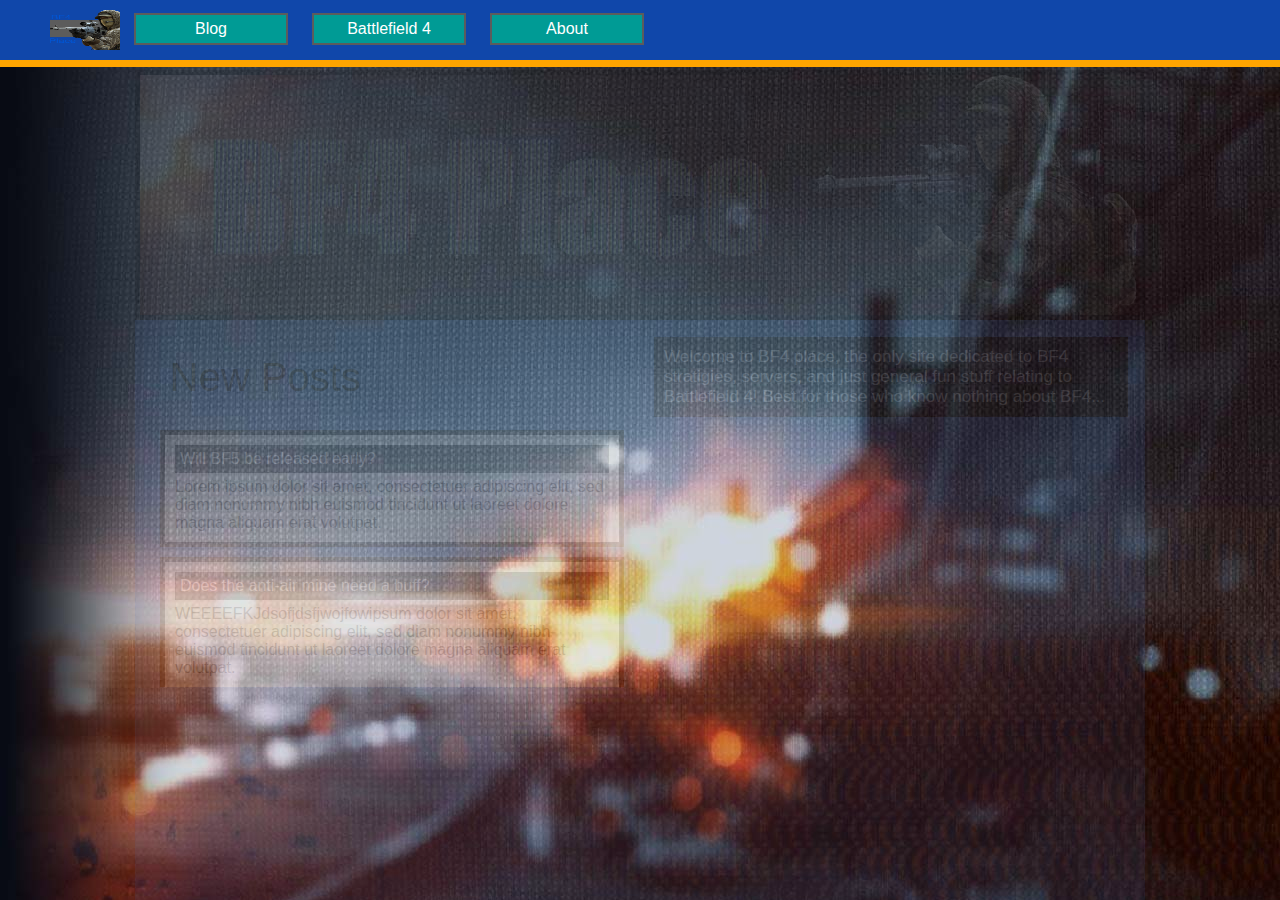
<file: index.html>
<!DOCTYPE html>
<html>
<head>

	<title>BF4 Place</title>
	<!-- start favicons -->
	<link rel="shortcut icon" href="img/favicon.ico">
	<link rel="apple-touch-icon" sizes="57x57" href="img/apple-touch-icon-57x57.png">
	<link rel="apple-touch-icon" sizes="114x114" href="img/apple-touch-icon-114x114.png">
	<link rel="apple-touch-icon" sizes="72x72" href="img/apple-touch-icon-72x72.png">
	<link rel="apple-touch-icon" sizes="144x144" href="img/apple-touch-icon-144x144.png">
	<link rel="apple-touch-icon" sizes="60x60" href="img/apple-touch-icon-60x60.png">
	<link rel="apple-touch-icon" sizes="120x120" href="img/apple-touch-icon-120x120.png">
	<link rel="apple-touch-icon" sizes="76x76" href="img/apple-touch-icon-76x76.png">
	<link rel="apple-touch-icon" sizes="152x152" href="img/apple-touch-icon-152x152.png">
	<link rel="icon" type="image/png" href="img/favicon-196x196.png" sizes="196x196">
	<link rel="icon" type="image/png" href="img/favicon-160x160.png" sizes="160x160">
	<link rel="icon" type="image/png" href="img/favicon-96x96.png" sizes="96x96">
	<link rel="icon" type="image/png" href="img/favicon-16x16.png" sizes="16x16">
	<link rel="icon" type="image/png" href="img/favicon-32x32.png" sizes="32x32">
	<meta name="msapplication-TileColor" content="#da532c">
	<meta name="msapplication-TileImage" content="img/mstile-144x144.png">
	<meta name="msapplication-square70x70logo" content="img/mstile-70x70.png">
	<meta name="msapplication-square144x144logo" content="img/mstile-144x144.png">
	<meta name="msapplication-square150x150logo" content="img/mstile-150x150.png">
	<meta name="msapplication-square310x310logo" content="img/mstile-310x310.png">
	<meta name="msapplication-wide310x150logo" content="img/mstile-310x150.png">
	<!-- end favicons -->
	<style>
	body {
		padding: 0px !important;
		margin: 0px !important;
		width: 100%;
		height: 100%;
		overflow: hidden;
	} 
	#scroll-wrapper {
		border: none;
		padding: 0px !important;
		margin: 0px !important;
		position: absolute;
		top: 0px;
		left: 0px;
		height: 100%;
		width: 100%;
	}
	</style>
</head>
<body>
	<iframe id="scroll-wrapper" src="html/index_content.html" seamless>
	</iframe>
</body>
</html>
</file>
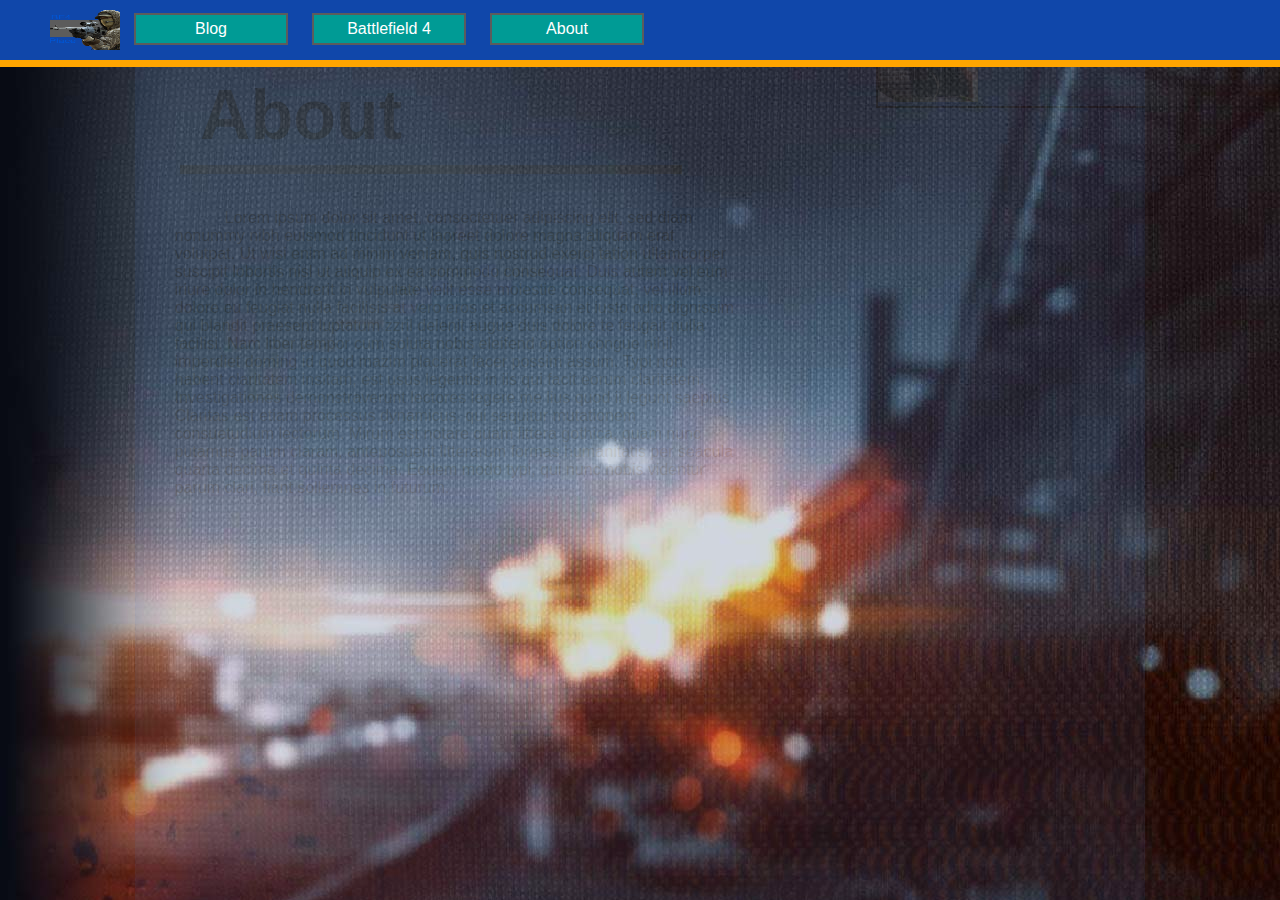
<file: about.html>
<!-- about.html -->
<!DOCTYPE html>
<html>
<head>

	<title>About - BF4 Place</title>
<!-- start favicons -->
<link rel="shortcut icon" href="img/favicon.ico">
<link rel="apple-touch-icon" sizes="57x57" href="img/apple-touch-icon-57x57.png">
<link rel="apple-touch-icon" sizes="114x114" href="img/apple-touch-icon-114x114.png">
<link rel="apple-touch-icon" sizes="72x72" href="img/apple-touch-icon-72x72.png">
<link rel="apple-touch-icon" sizes="144x144" href="img/apple-touch-icon-144x144.png">
<link rel="apple-touch-icon" sizes="60x60" href="img/apple-touch-icon-60x60.png">
<link rel="apple-touch-icon" sizes="120x120" href="img/apple-touch-icon-120x120.png">
<link rel="apple-touch-icon" sizes="76x76" href="img/apple-touch-icon-76x76.png">
<link rel="apple-touch-icon" sizes="152x152" href="img/apple-touch-icon-152x152.png">
<link rel="icon" type="image/png" href="img/favicon-196x196.png" sizes="196x196">
<link rel="icon" type="image/png" href="img/favicon-160x160.png" sizes="160x160">
<link rel="icon" type="image/png" href="img/favicon-96x96.png" sizes="96x96">
<link rel="icon" type="image/png" href="img/favicon-16x16.png" sizes="16x16">
<link rel="icon" type="image/png" href="img/favicon-32x32.png" sizes="32x32">
<meta name="msapplication-TileColor" content="#da532c">
<meta name="msapplication-TileImage" content="img/mstile-144x144.png">
<meta name="msapplication-square70x70logo" content="img/mstile-70x70.png">
<meta name="msapplication-square144x144logo" content="img/mstile-144x144.png">
<meta name="msapplication-square150x150logo" content="img/mstile-150x150.png">
<meta name="msapplication-square310x310logo" content="img/mstile-310x310.png">
<meta name="msapplication-wide310x150logo" content="img/mstile-310x150.png">
<!-- end favicons -->
	<style>
	body {
		padding: 0;
		margin: 0;
		width: 100%;
		height: 100%;
		overflow: hidden;
	} 
	#scroll-wrapper {
		border: none;
		padding: 0px !important;
		margin: 0px !important;
		position: absolute;
		top: 0px;
		left: 0px;
		height: 100%;
		width: 100%;
	}
	</style>
</head>
<body>
	<iframe id="scroll-wrapper" seamless src="html/about_content.html">
	</iframe>
</body>
</html>
</file>
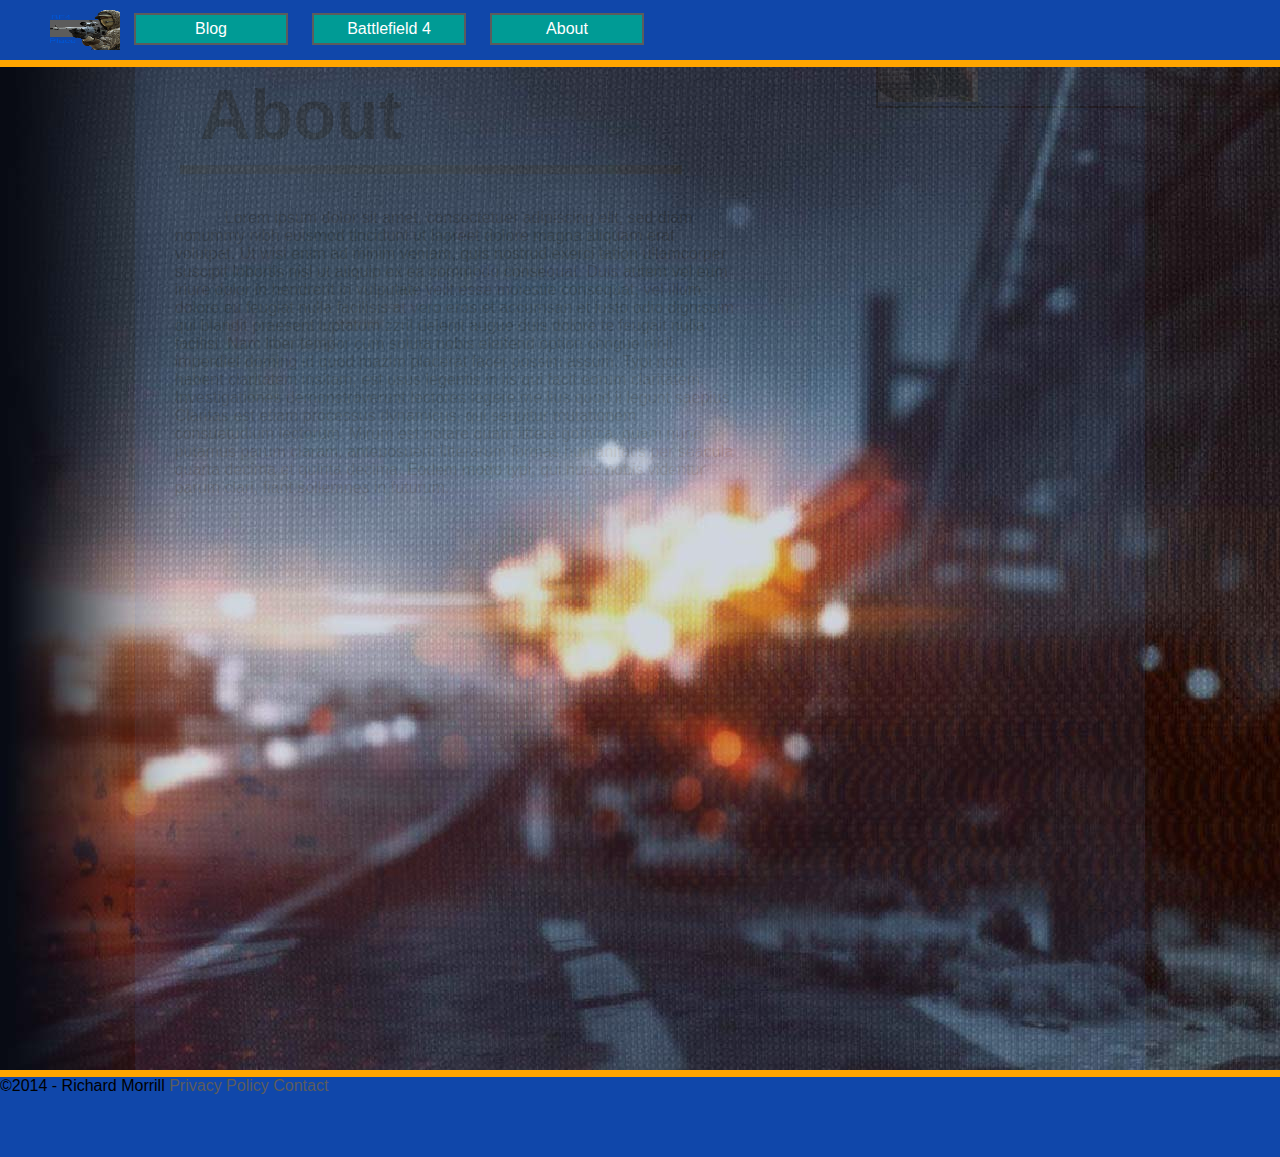
<file: html/about_content.html>
<!-- about_content.html -->
<!DOCTYPE html>
<head>
	<!-- main stylesheet -->
	<link rel="stylesheet" href="../css/bf4_place.css">
	<!-- JQuery -->
	<script src="../js/jquery-1.11.0.min.js"></script>
	<!-- hoverIntent -->
	<script src="../js/hoverIntent.js"></script>
	<!-- TweenMax -->
	<script src="../js/TweenMax.min.js"></script>
	<!-- Floating Menu Script -->
	<script src="../js/floatingmenu.js"></script>
	<style type="text/css">
	#red_panda {
		height: 100px;
		width: 100px;
	}
	</style>

</head>
<body>
	<div id="wrapper">
		<div id="menubar">
			<ul class="root-menu">
				<!-- <li id="home-icon"> -->
				<a href="index.html" id="home-icon"><img src="../img/icon.png" alt="Home"></a>
			</li>
			<li id="has-child">
				<a href="#" id="dropdown-header">Blog</a>
				<ul class="sub-menu hidden">
					<li><div><a href="#">Latest Post</a></div></li>
					<li><div><a href="#">View All</a></div></li>
					<li><div><a href="#">The Gallery</a></div></li>
				</ul>
			</li>
			<li id="has-child">
				<a href="#" id="dropdown-header">Battlefield 4</a>
				<ul class="sub-menu hidden">
					<li><div><a href="#">Gun Reviews</a></div></li>
					<li><div><a href="#">Server Reviews</a></div></li>
					<li><div><a href="#">Battlefield Moments</a></div></li>
				</ul>
			</li>
			<li id="has-child">
				<a href="#" id="dropdown-header">About</a>
				<ul class="sub-menu hidden">
					<li><div><a href="#">Contact</a></div></li>
					<li><div><a href="#">About Me</a></div></li>
				</ul>
			</li>
		</ul>
	</div>
	<!-- start empty div -->
	<div id="push-top">
	</div>
	<!-- end empty div -->
	<div class="content-area">
		<!--main content here -->
		<h1 class="page-title">
			About
			<!-- Insert hr at bottom of title -->
			<script type="text/javascript">
			<!--
			$('.page-title').after('<hr id="title-bottom"/>');
			//-->
			</script>
		</h1>
		<div class="body-container">
			<p class="main-body">
				Lorem ipsum dolor sit amet, consectetuer adipiscing elit, sed diam nonummy nibh euismod tincidunt ut laoreet dolore magna aliquam erat volutpat. Ut wisi enim ad minim veniam, quis nostrud exerci tation ullamcorper suscipit lobortis nisl ut aliquip ex ea commodo consequat. Duis autem vel eum iriure dolor in hendrerit in vulputate velit esse molestie consequat, vel illum dolore eu feugiat nulla facilisis at vero eros et accumsan et iusto odio dignissim qui blandit praesent luptatum zzril delenit augue duis dolore te feugait nulla facilisi. Nam liber tempor cum soluta nobis eleifend option congue nihil imperdiet doming id quod mazim placerat facer possim assum. Typi non habent claritatem insitam; est usus legentis in iis qui facit eorum claritatem. Investigationes demonstraverunt lectores legere me lius quod ii legunt saepius. Claritas est etiam processus dynamicus, qui sequitur mutationem consuetudium lectorum. Mirum est notare quam littera gothica, quam nunc putamus parum claram, anteposuerit litterarum formas humanitatis per seacula quarta decima et quinta decima. Eodem modo typi, qui nunc nobis videntur parum clari, fiant sollemnes in futurum.
			</p>
			<div class="main-body-right">
				<img id="red_panda" src="../img/red_panda.jpg">
			</div>
		</div>
	</div>
	<!-- start empty div -->
	<div id="push-bottom">
	</div>
	<!-- end empty div -->
</div>
<div id="footer">
	<span id="copyright">
		&copy;2014 - Richard Morrill
	</span>
	<span id="info">
		<a href="#">Privacy Policy</a>&nbsp;<a href="#">Contact</a>
	</span>
</div>
</body>
</html>
</file>
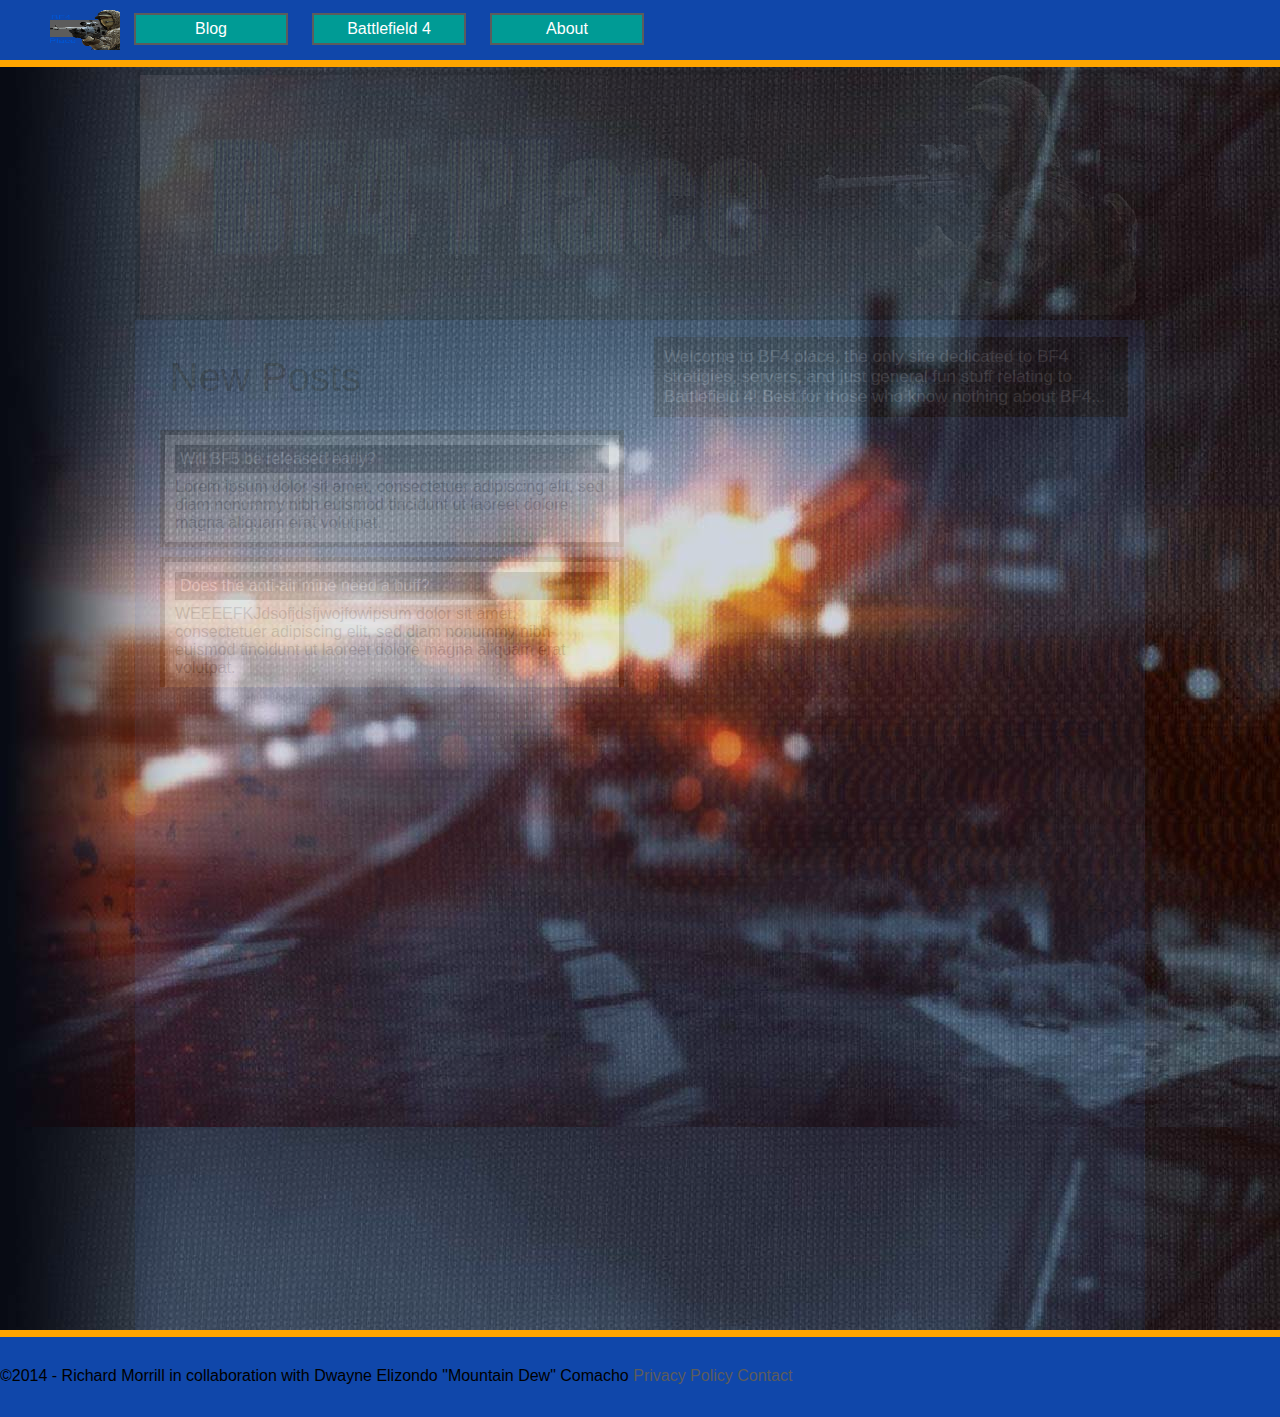
<file: html/index_content.html>
<!-- index_content.html -->
<!DOCTYPE html>
<head>
	<!-- main stylesheet -->
	<link rel="stylesheet" href="../css/bf4_place.css">
	<!-- JQuery -->
	<script src="../js/jquery-1.11.0.min.js"></script>
	<!-- hoverIntent -->
	<script src="../js/hoverIntent.js"></script>
	<!-- TweenMax -->
	<script src="../js/TweenMax.min.js"></script>
	<!-- Floating Menu Script -->
	<script src="../js/floatingmenu.js"></script>
	<script src="../js/news-box.js"></script>

</head>
<body>
	<div id="wrapper">
		<div id="menubar">
			<ul class="root-menu">
				<!-- <li id="home-icon"> -->
				<a href="index.html" id="home-icon"><img src="../img/icon.png" alt="Home"></a>
			</li>
			<li id="has-child">
				<a href="#" id="dropdown-header">Blog</a>
				<ul class="sub-menu hidden">
					<li><div><a href="#">Latest Post</a></div></li>
					<li><div><a href="#">View All</a></div></li>
					<li><div><a href="#">The Gallery</a></div></li>
				</ul>
			</li>
			<li id="has-child">
				<a href="#" id="dropdown-header">Battlefield 4</a>
				<ul class="sub-menu hidden">
					<li><div><a href="#">Gun Reviews</a></div></li>
					<li><div><a href="#">Server Reviews</a></div></li>
					<li><div><a href="#">Battlefield Moments</a></div></li>
				</ul>
			</li>
			<li id="has-child">
				<a href="#" id="dropdown-header">About</a>
				<ul class="sub-menu hidden">
					<li><div><a href="#">Contact</a></div></li>
					<li><div><a href="../about.html">About Me</a></div></li>
				</ul>
			</li>
		</ul>
	</div>
	<!-- start empty div -->
	<div id="push-top">
	</div>
	<!-- end empty div -->
	<div id="title">
		<img src="../img/Title-Splash.jpg">
	</div>
	<div class="content-area">
		<table id="columns">
			<tr>
				<td>
					<iframe src="new_posts.html" id="new-posts">
					</iframe>
				</td>
				<td>
					<div id="site-description">
						Welcome to BF4 place, the only site dedicated to BF4 stratigies, servers, and just general fun stuff relating to Battlefield 4! Best for those who know nothing about BF4...
					</div>
				</td>
			</tr>
		</table>
	</div>
	<!-- start empty div -->
	<div id="push-bottom">
	</div>
	<!-- end empty div -->
</div>
<div id="footer">
	<div>
		<span id="copyright">
			&copy;2014 - Richard Morrill in collaboration with Dwayne Elizondo "Mountain Dew" Comacho
		</span>
		<span id="info">
			<a href="#">Privacy Policy</a>&nbsp;<a href="#">Contact</a>
		</span>
	</div>
</div>
</body>
</html>
</file>
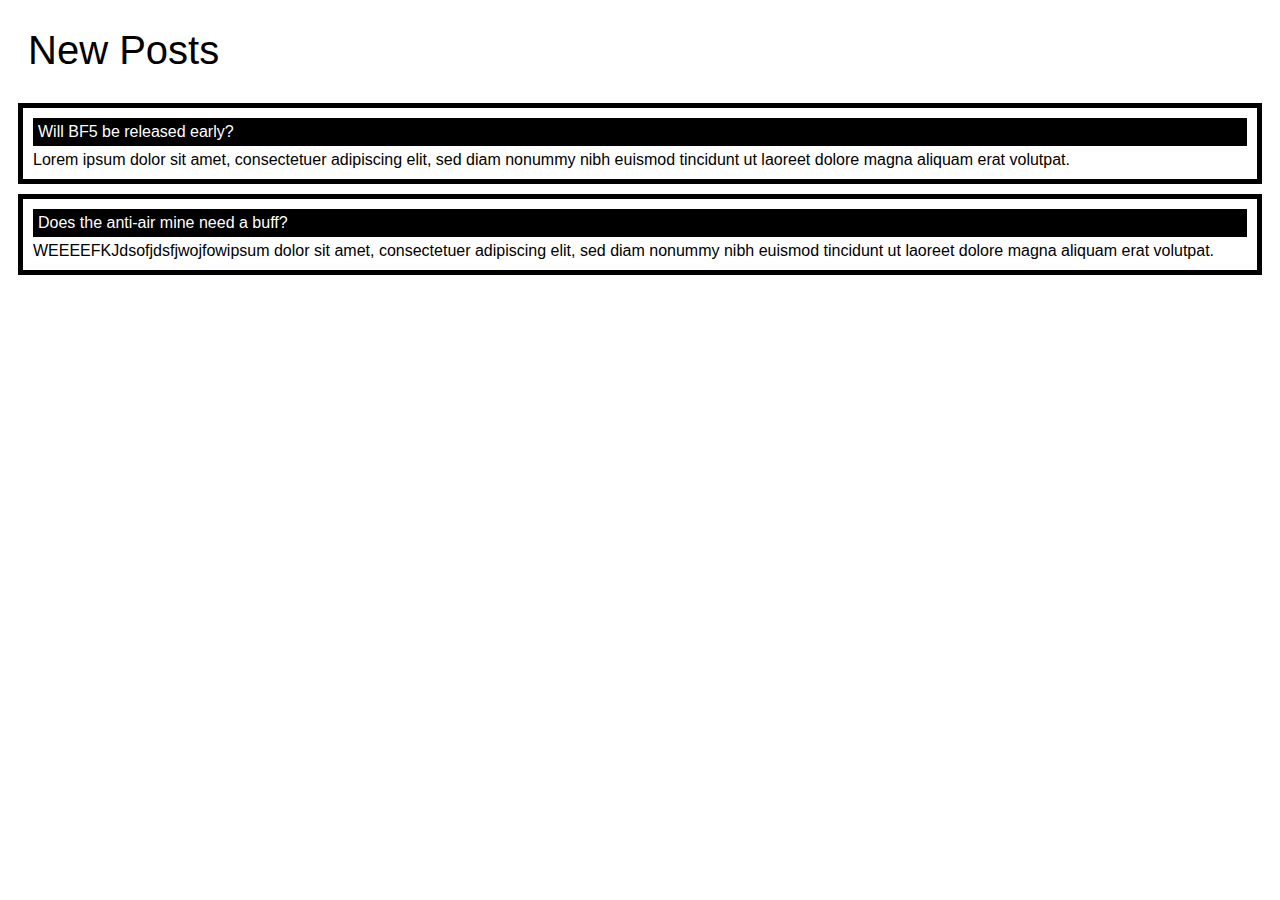
<file: html/new_posts.html>
<!-- new_posts.html -->
<html>
<head>
	<link rel="stylesheet" href="../css/new_posts.css">
</head>
<body>
	<div id="new-posts-title">
		New Posts
	</div>
	<div class="new-posts-entry">
		<div class="new-posts-entry-title">Will BF5 be released early?</div>

		Lorem ipsum dolor sit amet, consectetuer adipiscing elit, sed diam nonummy nibh euismod tincidunt ut laoreet dolore magna aliquam erat volutpat.
	</div>
	<div class="new-posts-entry">
		<div class="new-posts-entry-title">Does the anti-air mine need a buff?</div>
		
	WEEEEFKJdsofjdsfjwojfowipsum dolor sit amet, consectetuer adipiscing elit, sed diam nonummy nibh euismod tincidunt ut laoreet dolore magna aliquam erat volutpat.
	</div>
</body>
</html>
</file>
<file: css/bf4_place.css>
/*
*	Fonts
*/

@font-face {
  font-family: 'Exo';
  font-style: normal;
  font-weight: 400;
  src: local('Exo Regular'), local('Exo-Regular'), url(http://themes.googleusercontent.com/static/fonts/exo/v2/NbJxgWx1N-ZYTkl-8nz_VQ.woff) format('woff');
  }
@font-face {
  font-family: 'Nova Square';
  font-style: normal;
  font-weight: 400;
  src: local('Nova Square'), local('NovaSquare'), url(http://themes.googleusercontent.com/static/fonts/novasquare/v6/YsNHj2Yx5KzHzIjNe-czdLrIa-7acMAeDBVuclsi6Gc.woff) format('woff');
}
/*
*	Footer
*/
* {
	margin: 0;
}

html, body {
	height:100%;
	margin: 0px;
}
body {
	overflow: auto !important;
}
#wrapper {
	background: url("../img/background.jpg") !important;
	background: #5555EE;
	min-height: 100%;
	height: auto !important;
	height: 100%;
	margin: 0 auto -80px;
}

#footer, #push-bottom {
	height: 80px;
}

#footer {
	width: 100%;
	border-top: 7px solid #FFA500;
	background: #1047AA;
	font-family: 'Nova Square', Gill Sans, sans-serif;
}

#footer > div {
	margin-top: 30px;
}
#footer a {
	text-decoration: none;
	color: #5C5C5C;
}

#copyright a {
	color: #5C5C5C;

}

#copyright a:hover {
	color: #884400;
}
/*
*	Menubar ********************************************************************
*/


#push-top, #menubar {
	height: 60px;
}


#menubar {
	background: #1047AA;
	width: 100%;
	position: absolute;
	top: 0px;
	left: 0;
	border-bottom: 7px solid #FFA500;
	z-index: 9999;
}

.root-menu {
	margin: 10px;
}

.root-menu li {
	position: relative !important;
}

.root-menu > li {
	display: inline-block;
	width: 150px;
	background-color: #009B95;
	text-align: center;
	margin-left: 10px;
	margin-right: 10px;
	border: 2px solid #5C5C5C;
}

.root-menu > li > a {
	display: inherit;
	list-style-type: none;
	padding: 5px;
	text-decoration: none;
	font-family: 'Nova Square', Gill Sans, sans-serif;
	color: #FFFFFF;
}

.root-menu > li:hover > a, .sub-menu > li:hover > div > a {
	color: #FFA500
}

.sub-menu {
	position: absolute;
	background-color: #FFFFFF;
	padding: 0px;
	margin: 0px;
	display: none;
	opacity: 0%;
	-webkit-transform: scale(0.1,0.1);
	transform: scale(0.1,0.1);
	-moz-transform: scale(0.1,0.1);
}

.sub-menu > li {
	display: block;
	width: 150px;
	padding: 0px !important;
	background-color: #FFFFFF;
	list-style-type: none;
	-webkit-perspective: 150px; /* Chrome, Safari, Opera  */
	perspective: 150px;
}

.sub-menu > li > div {
	background-color: #3016B0;
	text-align: center;
	padding: 5px;
	width: 140px;
	margin-top: -2px;
	margin-bottom: -2px;
}

.sub-menu a {
	font-size: 14px;
	text-decoration: none;
	color: #FFFFFF;
	font-family: 'Exo', gill sans, arial, sans-serif;
	text-align: center;
}

#home-icon {
	background-color: #5C5C5C !important;
}

#home-icon a {
	padding: 0px !important;
	margin: 10px;
	width: auto !important;
}
#home-icon img {
	height: 40px;
	width: 70px;
	vertical-align: middle;
}
/*
*	Index page new-posts box
*/

#new-posts {
	position: relative;
	width: 500px;
	height: 360px;
	border: none;
	overflow: hidden;
}

/*
*	Main content
*/

.page-title {
	font-size: 70px;
	font-family: 'Exo', Calibri, arial, sans-serif;
	padding: 10px;
	margin-left: 50px;
}


hr#title-bottom {
	width: 500px;
	height: 7px;
	color: #5C5C5C;
	background-color: #5C5C5C;
	border: 1px solid #5C5C5C;
	margin-left: 40px;
}
#title {
	padding: 0px !important;
	margin-top: 10px !important;
	height: 240px;
	background-color: #0000FF;
	border: 5px solid #000000;
}

.body-container {
	margin: 0px;
	height: 100%;
	width: 100%;
}

.main-body {
	text-indent: 50px;
	margin: 30px;
	margin-right: 400px;
	padding: 5px;
	font-family: 'Nova Square', Avenir Next, arial, sans-serif;
}

.main-body-right {
	position: absolute;
	width: 400px;
	right: 0px;
	top: 0px;
	border: 2px solid #000000;
}

.content-area, #title {
	padding: 5px;
	margin: auto;
	margin-top: 0px;
	opacity: 10%;
	width: 1000px;
}

.content-area {
	background-color: #4577D4;
	margin-top: 0px !important;
	min-height: 1000px;
}

#placeholder {
	height: 1000px;
}


#columns {
	width: 1000px;
	margin: 0px;
	height: 1000px;
}
#columns tr {
	width: 1000px;
	margin: 0px;
	padding: 0px;
}

#columns td {
	width: 500px !important;
	padding: 0px;
	margin: 0px;
	vertical-align: top;
}

#site-description {
	background-color: #000000;
	padding: 10px;
	margin: 10px;
	color: #FFFFFF;
	font-family: 'Exo', sans-serif;
	font-size: 17px;
}
</file>
<file: css/new_posts.css>
/*
*	new_posts.css
*/

#new-posts-title {
	padding: 20px;
	font-size: 40px;
	font-family: impact, arial, sans-serif;
}

.new-posts-entry-title {
	background-color: #000000;
	padding: 5px;
	margin-bottom: 5px;
	color: #FFFFFF;

}
.new-posts-entry {
	padding: 10px;
	margin: 10px;
	background-color: #FFFFFF;
	border: 5px solid #000000;
	overflow: hidden;
	font-family: sans-serif;
}
</file>
